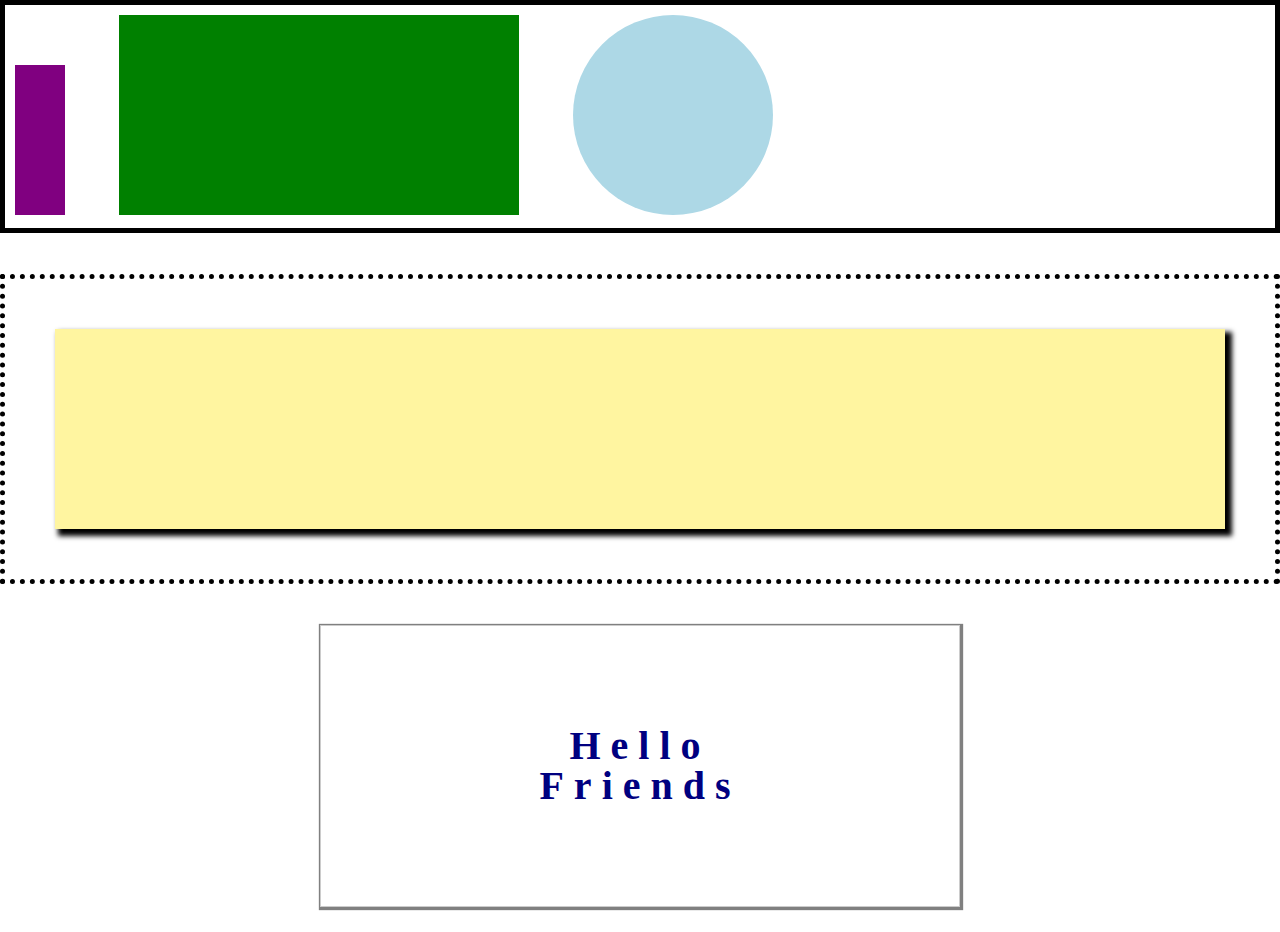
<file: second/index.html>
<!-- Put your HTML HERE, make sure to connect your index.css sheet -->
<!DOCTYPE html>
<html lang="en">
<head>
    <meta charset="UTF-8">
    <meta name="viewport" content="width=device-width, initial-scale=1.0">
    <link rel='stylesheet' type="text/css" href="index.css">
    <link rel='stylesheet' type="text/css" href="reset.css">
    <title>Second-Solution</title>
</head>
<body>
    <div class="box">
        <div class="purplebox"></div>
        <div class="greenbox"></div>
        <div class="bluecircle"></div>
    </div>
    <br>
    <div class="dotbox">
        <div class="shadowbox"></div>
    </div>
    <br>
    <div class="letterbox">
        <h1>Hello <br> Friends</h1>
    </div>
</body>
</html>
</file>
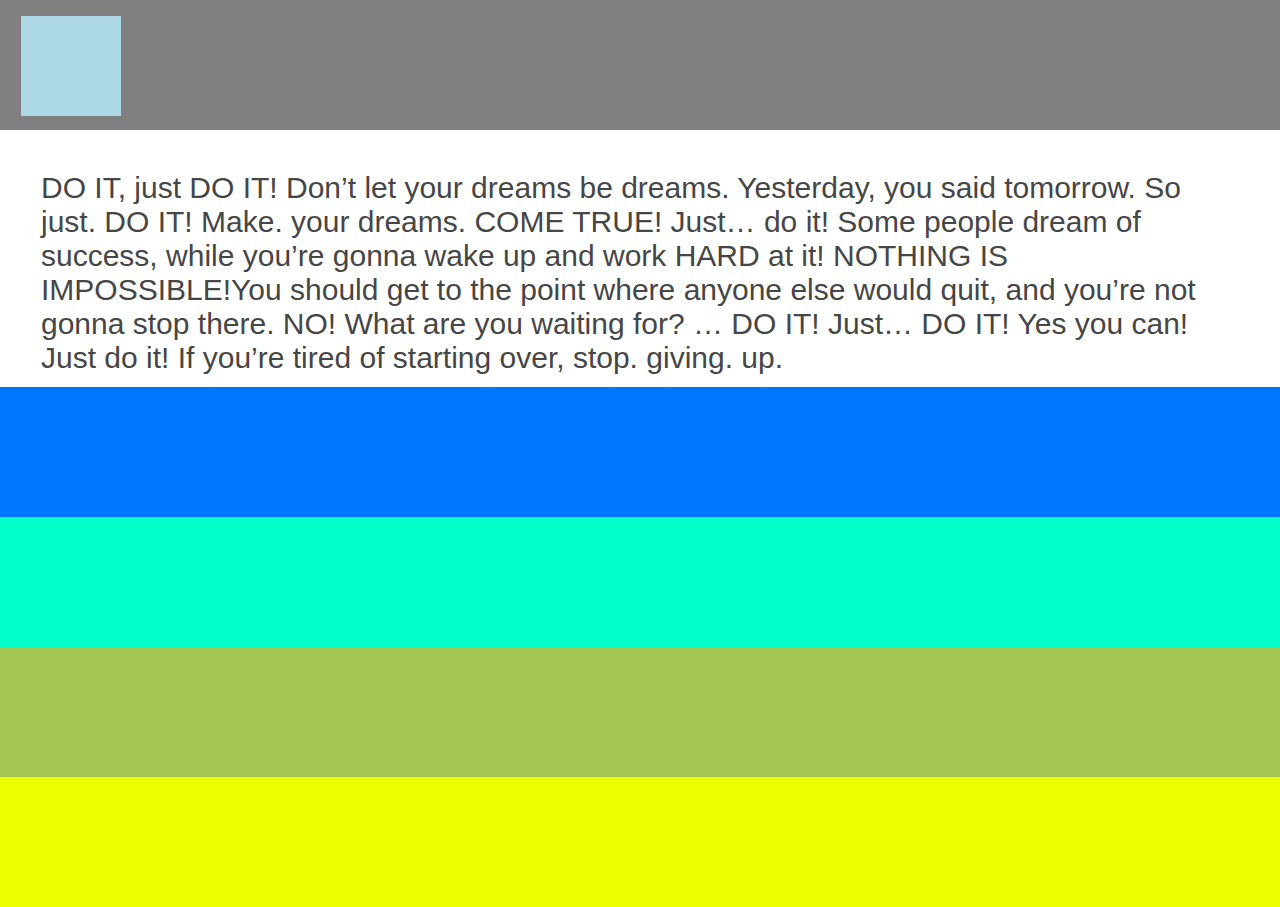
<file: third/index.html>
<!-- Put your HTML HERE, make sure to connect your index.css sheet -->
<!DOCTYPE html>
<html lang="en">
<head>
    <meta charset="UTF-8">
    <meta name="viewport" content="width=device-width, initial-scale=1.0">
    <link rel='stylesheet' type='text/css' href="index.css">
    <title>Third Solution</title>
</head>
<body>
    <div class="bar1">
        <div class="square"></div>
    </div>
    <div class="bar2">
        <p class="text">
            DO IT, just DO IT! Don’t let your dreams be dreams. Yesterday, you said tomorrow. So just. DO IT! Make. your dreams. COME TRUE! Just… do it! Some people dream of success, while you’re gonna wake up and work HARD at it! NOTHING IS IMPOSSIBLE!You should get to the point where anyone else would quit, and you’re not gonna stop there. NO! What are you waiting for? … DO IT! Just… DO IT! Yes you can! Just do it! If you’re tired of starting over, stop. giving. up.
        </p>
    </div>
    <div class="bar3"></div>
    <div class="bar4"></div>
    <div class="bar5"></div>
    <div class="bar6"></div>
</body>
</html>
</file>
<file: second/index.css>
body {
    margin-top: 0;
    padding: 25px;
}

.box {
    width: 100%;
    border: 5px solid black;
    padding: 10px;
    box-sizing: border-box ;
}

.purplebox {
    display: inline-block;
    width: 50px;
    height: 150px;
    background-color: purple;
}

.greenbox {
    display: inline-block;
    margin-left: 50px;
    width: 400px;
    height: 200px;
    background-color: green;
}

.bluecircle {
    display: inline-block;
    margin-left: 50px;
    height: 200px;
    width: 200px;
    background-color: lightblue;
    border-radius: 50%;
}


.dotbox {
    margin-top: 25px;
    width: 100%;
    padding: 50px;
    box-sizing: border-box;
    border: 5px dotted black;
}

.shadowbox {
    width: 100%px;
    height: 200px;
    box-shadow: 5px 5px 5px 2px black;
    background-color: rgb(255, 245, 160);

}

.letterbox {
    width: 50%;
    border: 1px solid #ccc;
    background-color: white;
    padding: 100px;
    box-sizing: border-box ;
    margin: 25px auto; 
    box-shadow: 1px 1px 1px 2px grey;
}

div h1 {
    width: 100%;
    text-align: center;
    color: navy;
    letter-spacing: 10px;
    font-size: 40px;
    font-weight: bold;
}
</file>
<file: third/index.css>
body {
    margin: 0px;
    padding: 0px;
}
.bar1 {
    width: 100%;
    height: 14.2vh;
    padding:1px;
    background-color:grey;
}

.square {
    background-color: lightblue;
    margin-top: 15px;
    margin-left: 20px;
    height: 100px;
    width: 100px;
}

.bar2 {
    width: 100%;
    height: 28.4vh;
    padding: 1px;
    background-color:white;
}

.text {
    margin: 10px;
    padding: 30px;
    font-size: 30px;
    font-family: Arial, Helvetica, sans-serif ;
    color: rgb(70, 70, 70);
    text-align: left;
}

.bar3 {
    float: right;
    width: 100%;
    height: 14.2vh;
    padding: 1px;
    background-color:rgb(0, 119, 255);
}
.bar4 {
    float: right;
    width: 100%;
    height: 14.2vh;
    padding: 1px;
    background-color:rgb(0, 255, 200);
}
.bar5 {
    float: right;
    width: 100%;
    height: 14.2vh;
    padding: 1px;
    background-color:rgb(164, 199, 84);
}
.bar6 {
    float: right;
    width: 100%;
    height: 14.2vh;
    padding: 1px;
    background-color:rgb(238, 255, 0);
}
</file>
